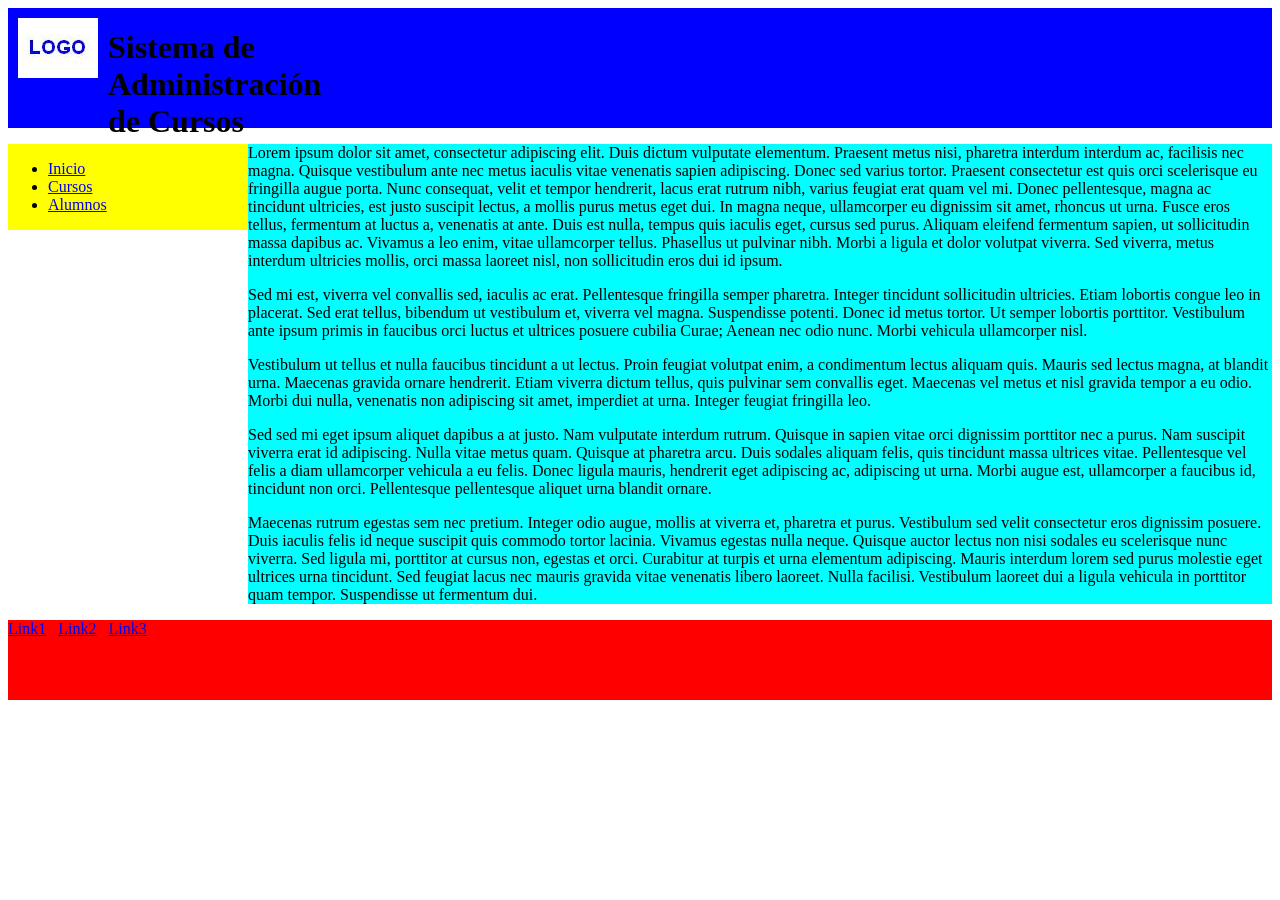
<file: web/index.html>
<!DOCTYPE html>
<!--
To change this license header, choose License Headers in Project Properties.
To change this template file, choose Tools | Templates
and open the template in the editor.
-->
<html>
  <head>
    <meta http-equiv="Content-Type" content="text/html; charset=UTF-8">
    <title>SAC</title>
    <link href="css/layout.css" rel="stylesheet" type="text/css" />
  </head>
  <body>
    <div id="page">
      <div id="header">
        <div id="logo-name">
          <div id="logo"><img src="img/logo.jpg" alt="Logo"/></div>
          <div id="sitename"><h1>Sistema de Administración de Cursos</h1></div>
        </div>
      </div>
      <div id="main">
        <div id="left-sidebar">
          <ul>
            <li><a href=".">Inicio</a></li>
            <li><a href="cursos.html">Cursos</a></li>
            <li><a href="alumnos.html">Alumnos</a></li>
          </ul>
        </div>
        <div id="content">
          <p>
            Lorem ipsum dolor sit amet, consectetur adipiscing elit. Duis dictum vulputate elementum. Praesent metus nisi, pharetra interdum interdum ac, facilisis nec magna. Quisque vestibulum ante nec metus iaculis vitae venenatis sapien adipiscing. Donec sed varius tortor. Praesent consectetur est quis orci scelerisque eu fringilla augue porta. Nunc consequat, velit et tempor hendrerit, lacus erat rutrum nibh, varius feugiat erat quam vel mi. Donec pellentesque, magna ac tincidunt ultricies, est justo suscipit lectus, a mollis purus metus eget dui. In magna neque, ullamcorper eu dignissim sit amet, rhoncus ut urna. Fusce eros tellus, fermentum at luctus a, venenatis at ante. Duis est nulla, tempus quis iaculis eget, cursus sed purus. Aliquam eleifend fermentum sapien, ut sollicitudin massa dapibus ac. Vivamus a leo enim, vitae ullamcorper tellus. Phasellus ut pulvinar nibh. Morbi a ligula et dolor volutpat viverra. Sed viverra, metus interdum ultricies mollis, orci massa laoreet nisl, non sollicitudin eros dui id ipsum.
          </p>
          <p>
            Sed mi est, viverra vel convallis sed, iaculis ac erat. Pellentesque fringilla semper pharetra. Integer tincidunt sollicitudin ultricies. Etiam lobortis congue leo in placerat. Sed erat tellus, bibendum ut vestibulum et, viverra vel magna. Suspendisse potenti. Donec id metus tortor. Ut semper lobortis porttitor. Vestibulum ante ipsum primis in faucibus orci luctus et ultrices posuere cubilia Curae; Aenean nec odio nunc. Morbi vehicula ullamcorper nisl.
          </p>
          <p>
            Vestibulum ut tellus et nulla faucibus tincidunt a ut lectus. Proin feugiat volutpat enim, a condimentum lectus aliquam quis. Mauris sed lectus magna, at blandit urna. Maecenas gravida ornare hendrerit. Etiam viverra dictum tellus, quis pulvinar sem convallis eget. Maecenas vel metus et nisl gravida tempor a eu odio. Morbi dui nulla, venenatis non adipiscing sit amet, imperdiet at urna. Integer feugiat fringilla leo.
          </p>
          <p>
            Sed sed mi eget ipsum aliquet dapibus a at justo. Nam vulputate interdum rutrum. Quisque in sapien vitae orci dignissim porttitor nec a purus. Nam suscipit viverra erat id adipiscing. Nulla vitae metus quam. Quisque at pharetra arcu. Duis sodales aliquam felis, quis tincidunt massa ultrices vitae. Pellentesque vel felis a diam ullamcorper vehicula a eu felis. Donec ligula mauris, hendrerit eget adipiscing ac, adipiscing ut urna. Morbi augue est, ullamcorper a faucibus id, tincidunt non orci. Pellentesque pellentesque aliquet urna blandit ornare.
          </p>
          <p>
            Maecenas rutrum egestas sem nec pretium. Integer odio augue, mollis at viverra et, pharetra et purus. Vestibulum sed velit consectetur eros dignissim posuere. Duis iaculis felis id neque suscipit quis commodo tortor lacinia. Vivamus egestas nulla neque. Quisque auctor lectus non nisi sodales eu scelerisque nunc viverra. Sed ligula mi, porttitor at cursus non, egestas et orci. Curabitur at turpis et urna elementum adipiscing. Mauris interdum lorem sed purus molestie eget ultrices urna tincidunt. Sed feugiat lacus nec mauris gravida vitae venenatis libero laoreet. Nulla facilisi. Vestibulum laoreet dui a ligula vehicula in porttitor quam tempor. Suspendisse ut fermentum dui.
          </p>
        </div>
      </div>
      <div id="footer">
        <a href="tmpservlet01">Link1</a> &nbsp; <a href="#">Link2</a> &nbsp; <a href="#">Link3</a>
      </div>
    </div>
  </body>
</html>
</file>
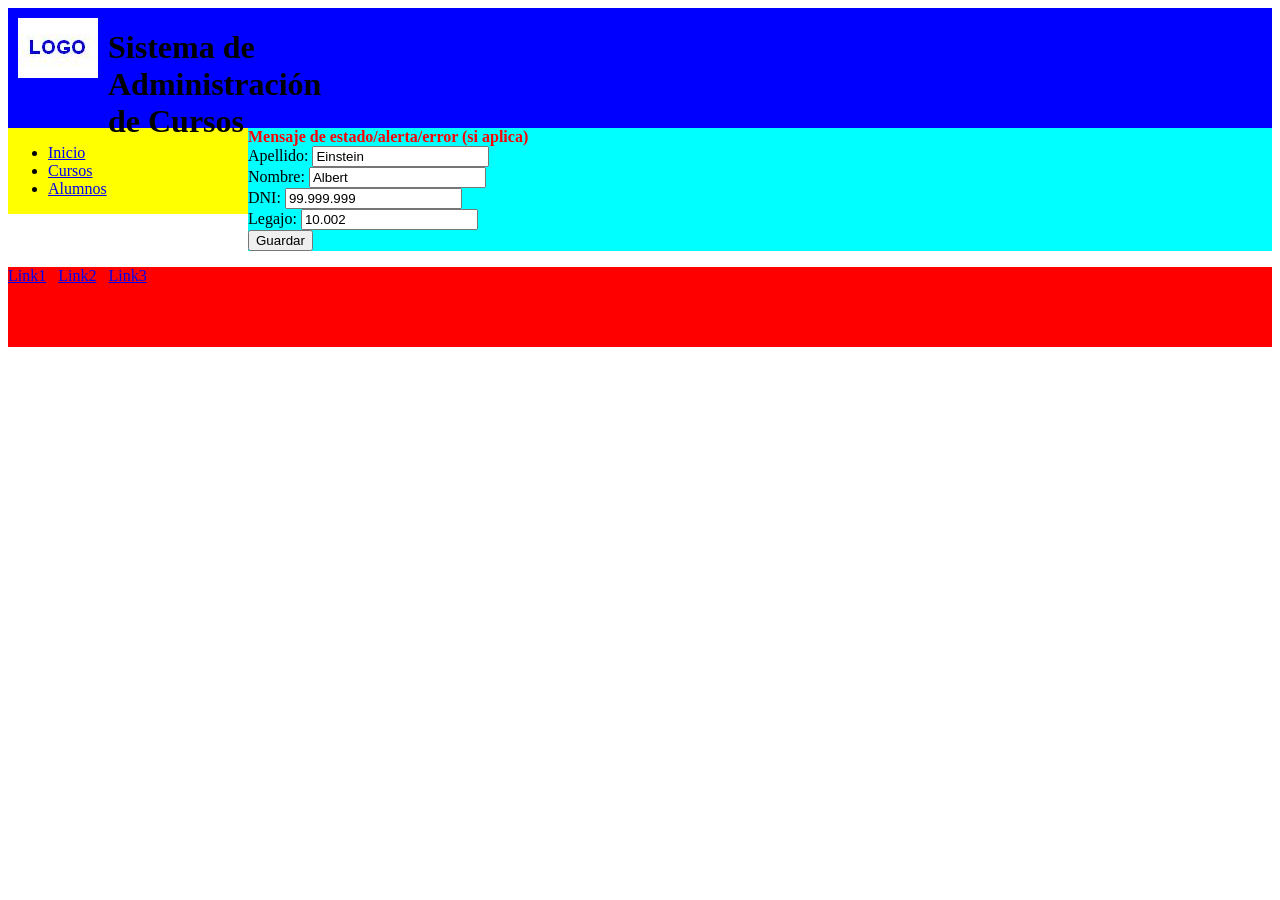
<file: web/alumno.form.html>
<!--
To change this template, choose Tools | Templates
and open the template in the editor.
-->
<!DOCTYPE HTML PUBLIC "-//W3C//DTD HTML 4.01 Transitional//EN">
<html>
  <head>
    <meta http-equiv="Content-Type" content="text/html; charset=UTF-8">
    <title>Datos del alumno</title>
    <link href="css/layout.css" rel="stylesheet" type="text/css" />
  </head>
  <body>
    <div id="page">
      <div id="header">
        <div id="logo-name">
          <div id="logo"><img src="img/logo.jpg" alt="Logo"/></div>
          <div id="sitename"><h1>Sistema de Administración de Cursos</h1></div>
        </div>
      </div>
      <div id="main">
        <div id="left-sidebar">
          <ul>
            <li><a href=".">Inicio</a></li>
            <li><a href="cursos.html">Cursos</a></li>
            <li><a href="alumnos.html">Alumnos</a></li>
          </ul>
        </div>
        <div id="content">
          <div class="form-msg">Mensaje de estado/alerta/error (si aplica)</div>
          <div class="alumno">
            <form id="alumno-form" method="post" action="alumno.html">
              <input type="hidden" name="id" value="2">
              <div class="form-fields">
                <div class="form-field">
                  <label>Apellido:</label>
                  <input name="apellido" value="Einstein">
                </div>
                <div class="form-field">
                  <label>Nombre:</label>
                  <input name="nombre" value="Albert">
                </div>
                <div class="form-field">
                  <label>DNI:</label>
                  <input name="dni" value="99.999.999">
                </div>
                <div class="form-field">
                  <label>Legajo:</label>
                  <input name="legajo" value="10.002">
                </div>
              </div>
              <div class="form-buttons">
                <div class="form-button">
                  <input type="submit" value="Guardar">
                </div>
              </div>
            </form>
          </div>
        </div>
      </div>
      <div id="footer">
        <a href="#">Link1</a> &nbsp; <a href="#">Link2</a> &nbsp; <a href="#">Link3</a>
      </div>
    </div>
  </body>
</html>
</file>
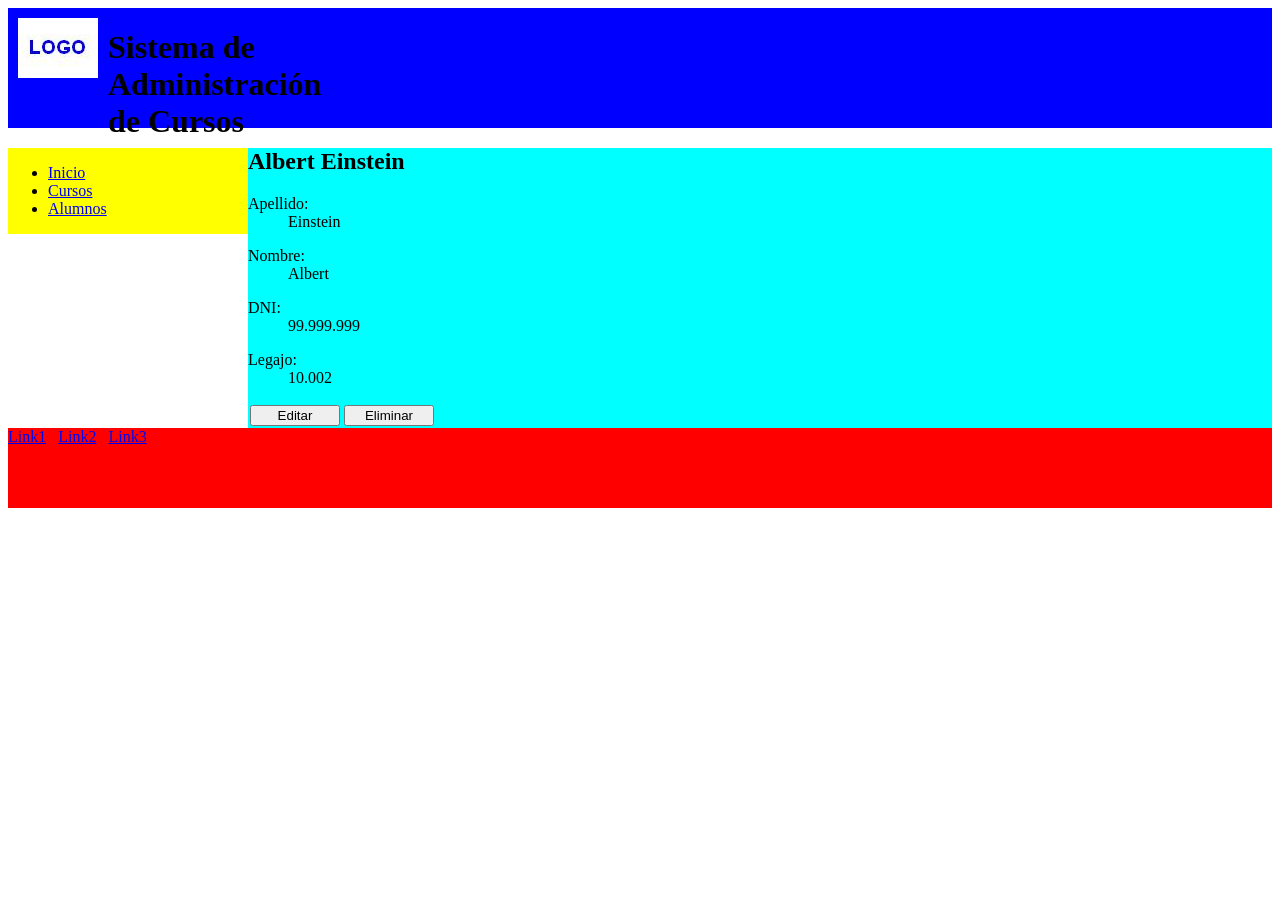
<file: web/alumno.html>
<!--
To change this template, choose Tools | Templates
and open the template in the editor.
-->
<!DOCTYPE HTML PUBLIC "-//W3C//DTD HTML 4.01 Transitional//EN">
<html>
  <head>
    <meta http-equiv="Content-Type" content="text/html; charset=UTF-8">
    <title>Albert Einstein</title>
    <link href="css/layout.css" rel="stylesheet" type="text/css" />
  </head>
  <body>
    <div id="page">
      <div id="header">
        <div id="logo-name">
          <div id="logo"><img src="img/logo.jpg" alt="Logo"/></div>
          <div id="sitename"><h1>Sistema de Administración de Cursos</h1></div>
        </div>
      </div>
      <div id="main">
        <div id="left-sidebar">
          <ul>
            <li><a href=".">Inicio</a></li>
            <li><a href="cursos.html">Cursos</a></li>
            <li><a href="alumnos.html">Alumnos</a></li>
          </ul>
        </div>
        <div id="content">
          <div class="alumno">
            <div class="alumno-title">
              <h2>Albert Einstein</h2>
            </div>
            <div class="alumno-main">
              <div class="alumno-fields">
                <div class="alumno-field">
                  <dl>
                    <dt class="field-label">Apellido:</dt>
                    <dd class="field-data">Einstein</dd>
                  </dl>
                </div>
                <div class="alumno-field">
                  <dl>
                    <dt class="field-label">Nombre:</dt>
                    <dd class="field-data">Albert</dd>
                  </dl>
                </div>
                <div class="alumno-field">
                  <dl>
                    <dt class="field-label">DNI:</dt>
                    <dd class="field-data">99.999.999</dd>
                  </dl>
                </div>
                <div class="alumno-field">
                  <dl>
                    <dt class="field-label">Legajo:</dt>
                    <dd class="field-data">10.002</dd>
                  </dl>
                </div>
              </div>
            </div>
            <div class="alumno-tasks clearfix">
              <div class="task">
                <button id="alumno-edit">Editar</button>
              </div>
              <div class="task">
                <button id="alumno-delete">Eliminar</button>
              </div>
            </div>
          </div>
        </div>
      </div>
      <div id="footer">
        <a href="#">Link1</a> &nbsp; <a href="#">Link2</a> &nbsp; <a href="#">Link3</a>
      </div>
    </div>
    <script type="text/javascript">
      function alumnoEdit() {
        window.location = "alumno.form.html?id=2";
      }
      function alumnoDelete() {
        if (confirm("Seguro de eliminar el alumno Albert Einstein?")) {
          window.location = "alumnos.html";
        }
      }
      document.getElementById("alumno-edit").onclick = alumnoEdit;
      document.getElementById("alumno-delete").onclick = alumnoDelete;
    </script>
  </body>
</html>
</file>
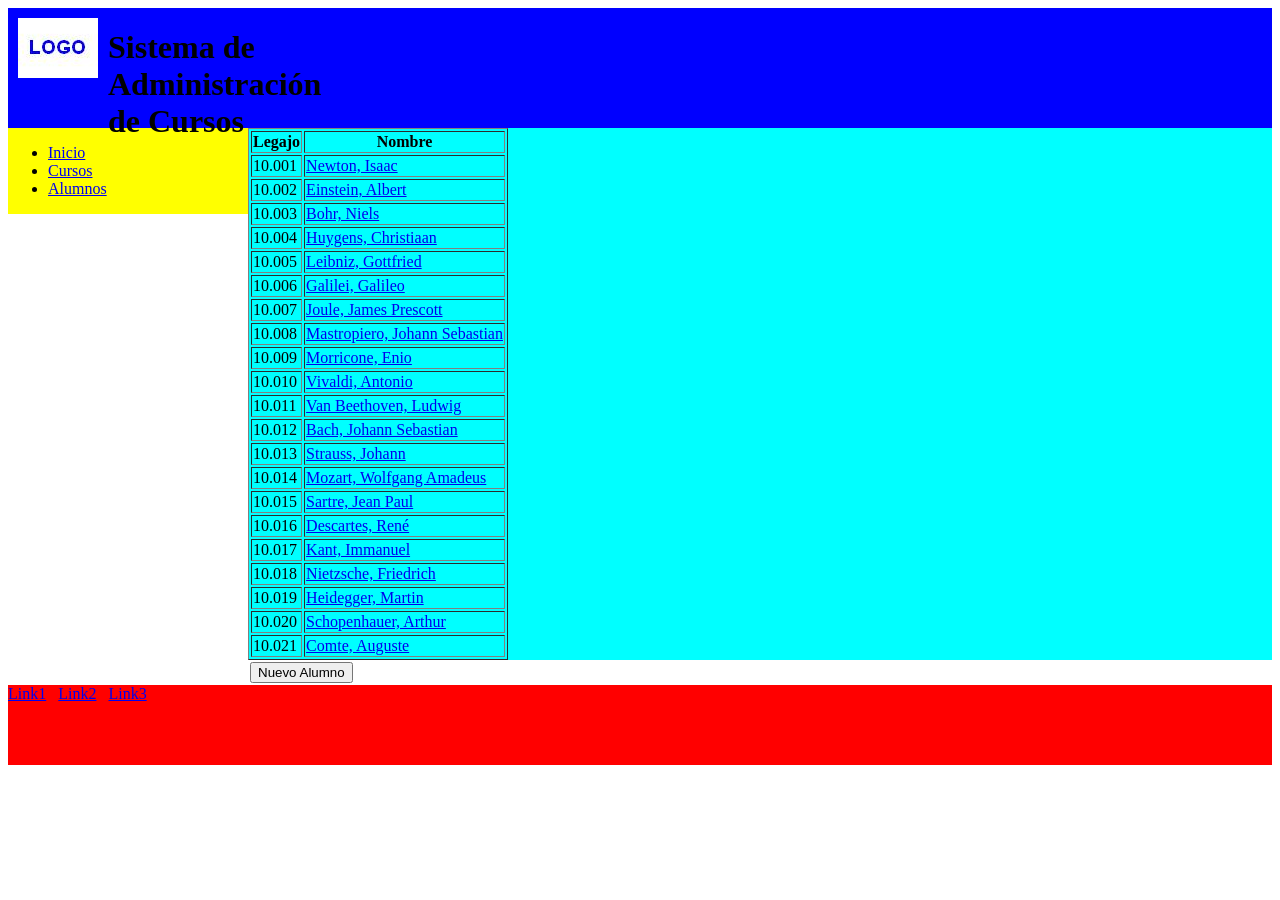
<file: web/alumnos.html>
<!--
To change this template, choose Tools | Templates
and open the template in the editor.
-->
<!DOCTYPE HTML PUBLIC "-//W3C//DTD HTML 4.01 Transitional//EN">
<html>
  <head>
    <meta http-equiv="Content-Type" content="text/html; charset=UTF-8">
    <title>Alumnos</title>
    <link href="css/layout.css" rel="stylesheet" type="text/css" />
  </head>
  <body>
    <div id="page">
      <div id="header">
        <div id="logo-name">
          <div id="logo"><img src="img/logo.jpg" alt="Logo"/></div>
          <div id="sitename"><h1>Sistema de Administración de Cursos</h1></div>
        </div>
      </div>
      <div id="main">
        <div id="left-sidebar">
          <ul>
            <li><a href=".">Inicio</a></li>
            <li><a href="cursos.html">Cursos</a></li>
            <li><a href="alumnos.html">Alumnos</a></li>
          </ul>
        </div>
        <div id="content">
          <table border="1">
            <thead>
              <tr>
                <th>Legajo</th>
                <th>Nombre</th>
              </tr>
            </thead>
            <tbody>
              <tr>
                <td>10.001</td>
                <td><a href="#">Newton, Isaac</a></td>
              </tr>

              <tr>
                <td>10.002</td>
                <td><a href="alumno.html?id=2">Einstein, Albert</a></td>
              </tr>

              <tr>
                <td>10.003</td>
                <td><a href="#">Bohr, Niels</a></td>
              </tr>

              <tr>
                <td>10.004</td>
                <td><a href="#">Huygens, Christiaan</a></td>
              </tr>

              <tr>
                <td>10.005</td>
                <td><a href="#">Leibniz, Gottfried</a></td>
              </tr>

              <tr>
                <td>10.006</td>
                <td><a href="#">Galilei, Galileo</a></td>
              </tr>

              <tr>
                <td>10.007</td>
                <td><a href="#">Joule, James Prescott</a></td>
              </tr>

              <tr>
                <td>10.008</td>
                <td><a href="#">Mastropiero, Johann Sebastian</a></td>
              </tr>

              <tr>
                <td>10.009</td>
                <td><a href="#">Morricone, Enio</a></td>
              </tr>

              <tr>
                <td>10.010</td>
                <td><a href="#">Vivaldi, Antonio</a></td>
              </tr>

              <tr>
                <td>10.011</td>
                <td><a href="#">Van Beethoven, Ludwig</a></td>
              </tr>

              <tr>
                <td>10.012</td>
                <td><a href="#">Bach, Johann Sebastian</a></td>
              </tr>

              <tr>
                <td>10.013</td>
                <td><a href="#">Strauss, Johann</a></td>
              </tr>

              <tr>
                <td>10.014</td>
                <td><a href="#">Mozart, Wolfgang Amadeus</a></td>
              </tr>

              <tr>
                <td>10.015</td>
                <td><a href="#">Sartre, Jean Paul</a></td>
              </tr>

              <tr>
                <td>10.016</td>
                <td><a href="#">Descartes, René</a></td>
              </tr>

              <tr>
                <td>10.017</td>
                <td><a href="#">Kant, Immanuel</a></td>
              </tr>

              <tr>
                <td>10.018</td>
                <td><a href="#">Nietzsche, Friedrich</a></td>
              </tr>

              <tr>
                <td>10.019</td>
                <td><a href="#">Heidegger, Martin</a></td>
              </tr>

              <tr>
                <td>10.020</td>
                <td><a href="#">Schopenhauer, Arthur</a></td>
              </tr>

              <tr>
                <td>10.021</td>
                <td><a href="#">Comte, Auguste</a></td>
              </tr>
            </tbody>
          </table>
          <div class="alumnos-tasks">
            <div class="task">
              <button id="alumno-add">Nuevo Alumno</button>
            </div>
          </div>
        </div>
      </div>
      <div id="footer">
        <a href="#">Link1</a> &nbsp; <a href="#">Link2</a> &nbsp; <a href="#">Link3</a>
      </div>
    </div>
    <script type="text/javascript">
      function alumnoAdd() {
        window.location = "alumno.form.html";
      }
      document.getElementById("alumno-add").onclick = alumnoAdd;
    </script>
  </body>
</html>
</file>
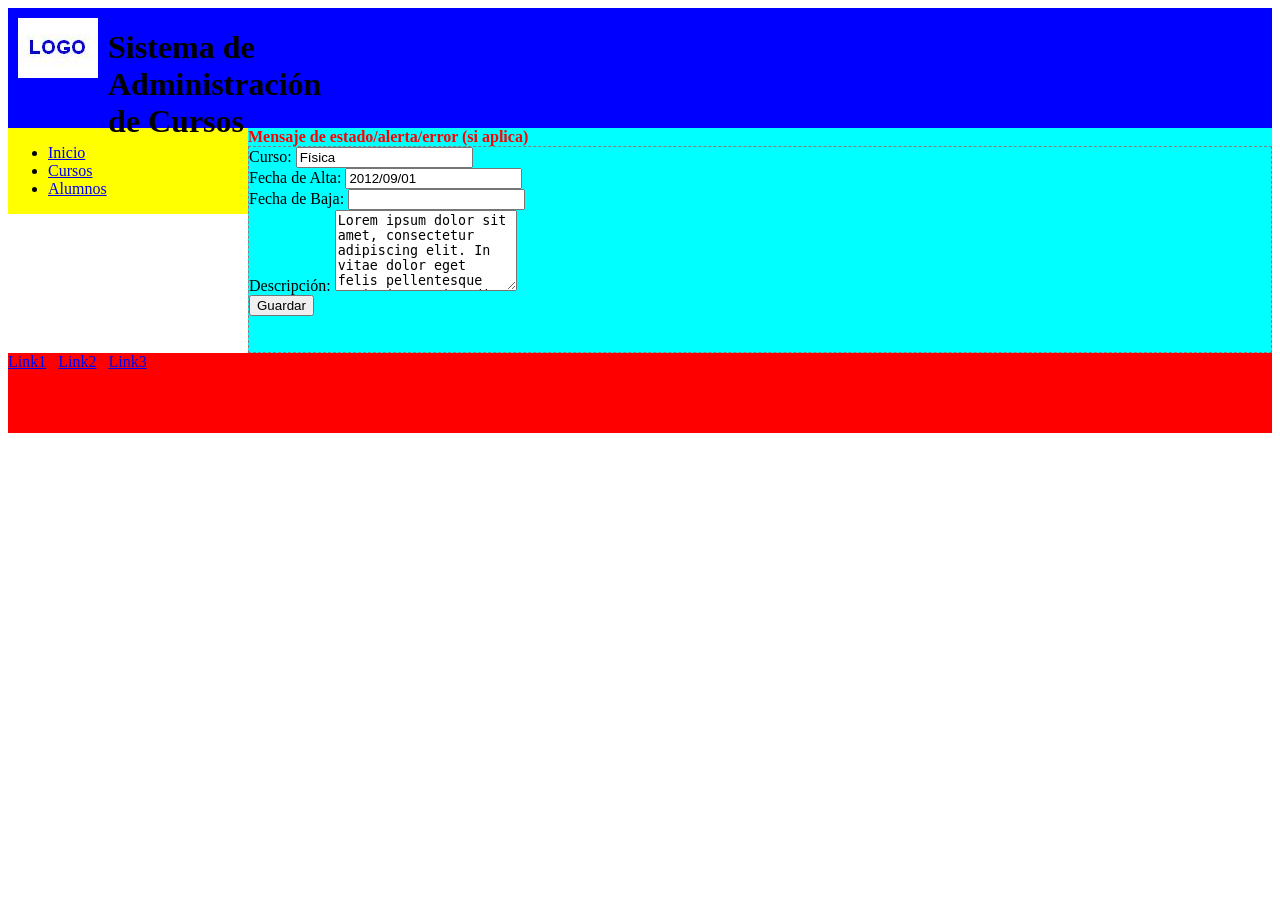
<file: web/curso.form.html>
<!--
To change this template, choose Tools | Templates
and open the template in the editor.
-->
<!DOCTYPE HTML PUBLIC "-//W3C//DTD HTML 4.01 Transitional//EN">
<html>
  <head>
    <meta http-equiv="Content-Type" content="text/html; charset=UTF-8">
    <title>Datos del curso</title>
    <link href="css/layout.css" rel="stylesheet" type="text/css" />
  </head>
  <body>
    <div id="page">
      <div id="header">
        <div id="logo-name">
          <div id="logo"><img src="img/logo.jpg" alt="Logo"/></div>
          <div id="sitename"><h1>Sistema de Administración de Cursos</h1></div>
        </div>
      </div>
      <div id="main">
        <div id="left-sidebar">
          <ul>
            <li><a href=".">Inicio</a></li>
            <li><a href="cursos.html">Cursos</a></li>
            <li><a href="alumnos.html">Alumnos</a></li>
          </ul>
        </div>
        <div id="content">
          <div class="form-msg">Mensaje de estado/alerta/error (si aplica)</div>
          <div class="curso">
            <form id="curso-form" method="post" action="curso.html?id=1">
              <input type="hidden" name="id" value="1">
              <input type="hidden" name="inscriptos" value="8">
              <div class="form-fields">
                <div class="form-field">
                  <label>Curso:</label>
                  <input type="text" name="nombre" value="Física">
                </div>
                <div class="form-field">
                  <label>Fecha de Alta:</label>
                  <input type="text" name="fechaalta" value="2012/09/01">
                </div>
                <div class="form-field">
                  <label>Fecha de Baja:</label>
                  <input type="text" name="fechabaja" value="">
                </div>
                <div class="form-field">
                  <label>Descripción:</label>
                  <textarea name="descripcion" rows="5" cols="20">Lorem ipsum dolor sit amet, consectetur adipiscing elit. In vitae dolor eget felis pellentesque sagittis non in odio. Maecenas risus nibh, feugiat quis varius eu, mollis sit amet massa. Vivamus.
                  </textarea>
                </div>
              </div>
              <div class="form-buttons">
                <div class="form-button">
                  <input type="submit" value="Guardar">
                </div>
              </div>
            </form>
          </div>
        </div>
      </div>
      <div id="footer">
        <a href="#">Link1</a> &nbsp; <a href="#">Link2</a> &nbsp; <a href="#">Link3</a>
      </div>
    </div>
  </body>
</html>
</file>
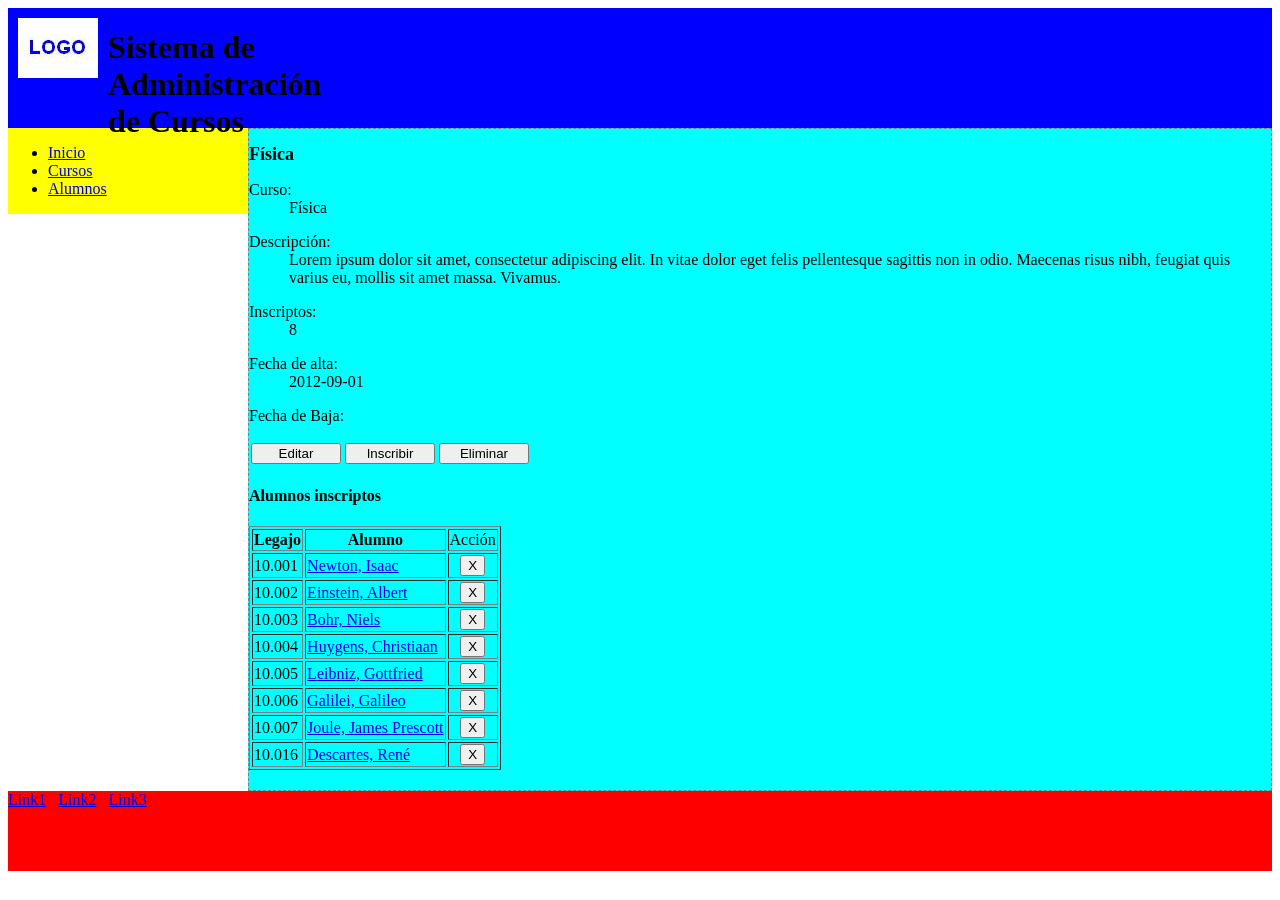
<file: web/curso.html>
<!--
To change this template, choose Tools | Templates
and open the template in the editor.
-->
<!DOCTYPE HTML PUBLIC "-//W3C//DTD HTML 4.01 Transitional//EN">
<html>
  <head>
    <meta http-equiv="Content-Type" content="text/html; charset=UTF-8">
    <title>Física</title>
    <link href="css/layout.css" rel="stylesheet" type="text/css" />
  </head>
  <body>
    <script type="text/javascript">
      function cursoDesinscribir(id, nombre) {
        if (confirm("Seguro de desinscribir a " + nombre + "?")) {
          window.location = "#";
        }
      }
    </script>
    <div id="page">
      <div id="header">
        <div id="logo-name">
          <div id="logo"><img src="img/logo.jpg" alt="Logo"/></div>
          <div id="sitename"><h1>Sistema de Administración de Cursos</h1></div>
        </div>
      </div>
      <div id="main">
        <div id="left-sidebar">
          <ul>
            <li><a href=".">Inicio</a></li>
            <li><a href="cursos.html">Cursos</a></li>
            <li><a href="alumnos.html">Alumnos</a></li>
          </ul>
        </div>
        <div id="content">
          <div class="curso">
            <div class="curso-title">
              <h2>Física</h2>
            </div>
            <div class="curso-main">
              <div class="curso-fields">
                <div class="curso-field">
                  <dl>
                    <dt class="field-label">Curso:</dt>
                    <dd class="field-data">Física</dd>
                  </dl>
                </div>
                <div class="curso-field">
                  <dl>
                    <dt class="field-label">Descripción:</dt>
                    <dd class="field-data">
                      Lorem ipsum dolor sit amet, consectetur adipiscing elit. In vitae dolor eget felis pellentesque sagittis non in odio. Maecenas risus nibh, feugiat quis varius eu, mollis sit amet massa. Vivamus.
                    </dd>
                  </dl>
                </div>
                <div class="curso-field">
                  <dl>
                    <dt class="field-label">Inscriptos:</dt>
                    <dd class="field-data">8</dd>
                  </dl>
                </div>
                <div class="curso-field">
                  <dl>
                    <dt class="field-label">Fecha de alta:</dt>
                    <dd class="field-data">2012-09-01</dd>
                  </dl>
                </div>
                <div class="curso-field">
                  <dl>
                    <dt class="field-label">Fecha de Baja:</dt>
                  </dl>
                </div>
              </div>
              <div class="curso-tasks clearfix">
                <div class="task">
                  <button id="curso-edit">Editar</button>
                </div>
                <div class="task">
                  <button id="curso-inscribir">Inscribir</button>
                </div>
                <div class="task">
                  <button id="curso-delete">Eliminar</button>
                </div>
              </div>
              <div class="inscriptos">
                <h4>Alumnos inscriptos</h4>
                <table border="1">
                  <thead>
                    <tr>
                      <th>Legajo</th>
                      <th>Alumno</th>
                      <td>Acción</td>
                    </tr>
                  </thead>
                  <tbody>
                    <tr>
                      <td>10.001</td>
                      <td><a href="#">Newton, Isaac</a></td>
                      <td align="center">
                        <button onclick='cursoDesinscribir(1, "Isaac Newton");'>
                          X
                        </button>
                      </td>
                    </tr>
                    <tr>
                      <td>10.002</td>
                      <td><a href="alumno.html?id=2">Einstein, Albert</a></td>
                      <td align="center">
                        <button onclick='cursoDesinscribir(2, "Albert Einstein");'>
                          X
                        </button>
                      </td>
                    </tr>
                    <tr>
                      <td>10.003</td>
                      <td><a href="#">Bohr, Niels</a></td>
                      <td align="center">
                        <button onclick='cursoDesinscribir(3, "Niels Bohr");'>
                          X
                        </button>
                      </td>
                    </tr>
                    <tr>
                      <td>10.004</td>
                      <td><a href="#">Huygens, Christiaan</a></td>
                      <td align="center">
                        <button onclick='cursoDesinscribir(4, "Christiaan Huygens");'>
                          X
                        </button>
                      </td>
                    </tr>
                    <tr>
                      <td>10.005</td>
                      <td><a href="#">Leibniz, Gottfried</a></td>
                      <td align="center">
                        <button onclick='cursoDesinscribir(5, "Gottfried Leibniz");'>
                          X
                        </button>
                      </td>
                    </tr>
                    <tr>
                      <td>10.006</td>
                      <td><a href="#">Galilei, Galileo</a></td>
                      <td align="center">
                        <button onclick='cursoDesinscribir(6, "Galileo Galilei");'>
                          X
                        </button>
                      </td>
                    </tr>
                    <tr>
                      <td>10.007</td>
                      <td><a href="#">Joule, James Prescott</a></td>
                      <td align="center">
                        <button onclick='cursoDesinscribir(7, "James Prescott Joule");'>
                          X
                        </button>
                      </td>
                    </tr>
                    <tr>
                      <td>10.016</td>
                      <td><a href="#">Descartes, René</a></td>
                      <td align="center">
                        <button onclick='cursoDesinscribir(16, "René Descartes");'>
                          X
                        </button>
                      </td>
                    </tr>
                  </tbody>
                </table>
              </div>
            </div>
          </div>
        </div>
      </div>
      <div id="footer">
        <a href="#">Link1</a> &nbsp; <a href="#">Link2</a> &nbsp; <a href="#">Link3</a>
      </div>
    </div>

    <script type="text/javascript">
      function cursoEdit() {
        window.location = "curso.form.html?id=1";
      }
      function cursoInscribir() {
        window.location = "inscripcion.form.html?id=1";
      }
      function cursoDelete() {
        if (confirm("Seguro de eliminar el curso Física?")) {
          window.location = "cursos.html";
        }
      }
      document.getElementById("curso-edit").onclick = cursoEdit;
      document.getElementById("curso-inscribir").onclick = cursoInscribir;
      document.getElementById("curso-delete").onclick = cursoDelete;
    </script>
  </body>
</html>
</file>
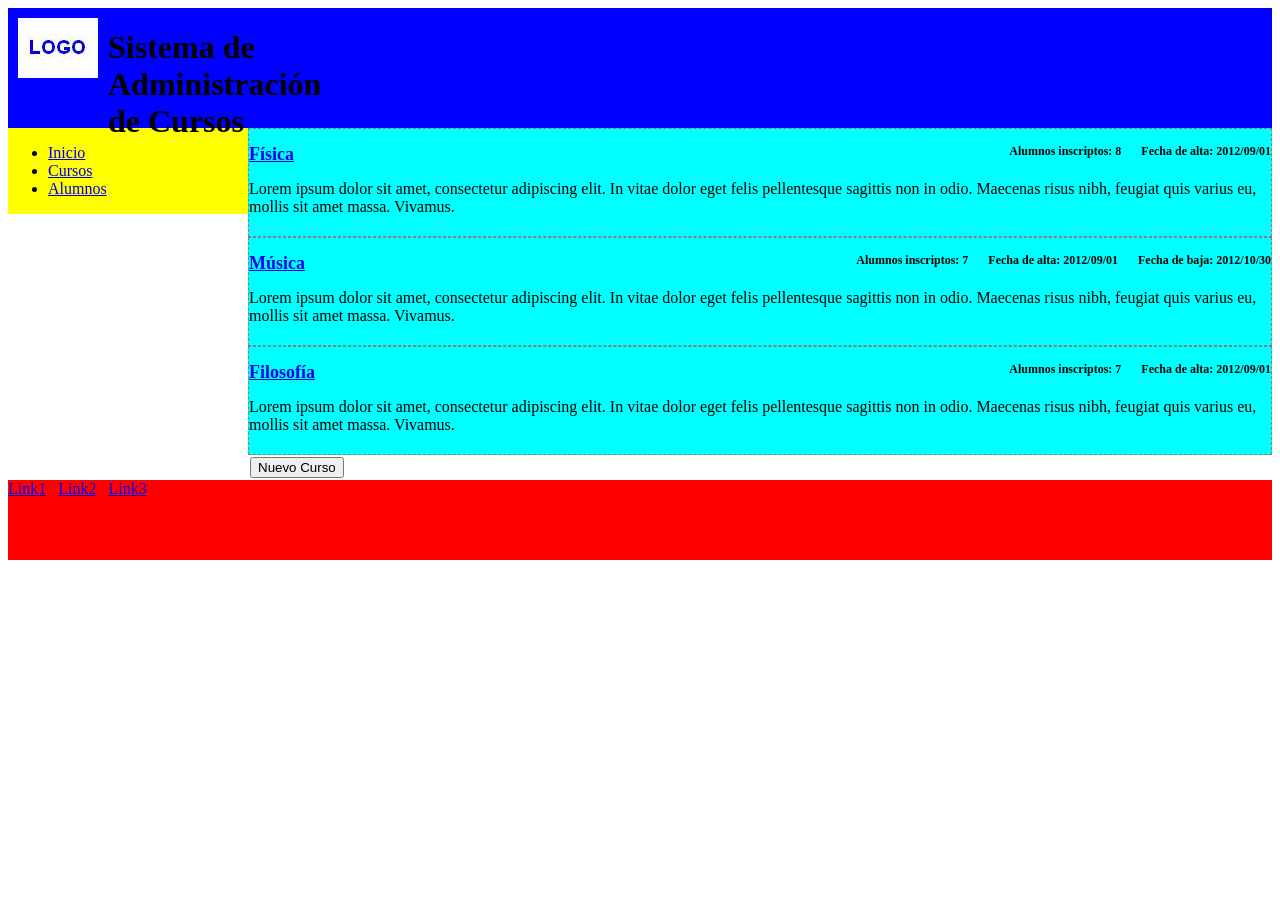
<file: web/cursos.html>
<!--
To change this template, choose Tools | Templates
and open the template in the editor.
-->
<!DOCTYPE HTML PUBLIC "-//W3C//DTD HTML 4.01 Transitional//EN">
<html>
  <head>
    <meta http-equiv="Content-Type" content="text/html; charset=UTF-8">
    <title>Cursos</title>
    <link href="css/layout.css" rel="stylesheet" type="text/css" />
  </head>
  <body>
    <div id="page">
      <div id="header">
        <div id="logo-name">
          <div id="logo"><img src="img/logo.jpg" alt="Logo"/></div>
          <div id="sitename"><h1>Sistema de Administración de Cursos</h1></div>
        </div>
      </div>
      <div id="main">
        <div id="left-sidebar">
          <ul>
            <li><a href=".">Inicio</a></li>
            <li><a href="cursos.html">Cursos</a></li>
            <li><a href="alumnos.html">Alumnos</a></li>
          </ul>
        </div>
        <div id="content">
          <div class="curso">
            <h2>
              <a href="curso.html?id=1">Física</a>
              <span class="details-wrapper">
                <span class="details">Alumnos inscriptos: 8</span>
                <span class="details">Fecha de alta: 2012/09/01</span>
              </span>
            </h2>
            <div class="descripcion">
              Lorem ipsum dolor sit amet, consectetur adipiscing elit. In vitae dolor eget felis pellentesque sagittis non in odio. Maecenas risus nibh, feugiat quis varius eu, mollis sit amet massa. Vivamus.
            </div>
          </div>
          <div class="curso">
            <h2>
              <a href="#">Música</a>
              <span class="details-wrapper">
                <span class="details">Alumnos inscriptos: 7</span>
                <span class="details">Fecha de alta: 2012/09/01</span>
                <span class="details">Fecha de baja: 2012/10/30</span>
              </span>
            </h2>
            <div class="descripcion">
              Lorem ipsum dolor sit amet, consectetur adipiscing elit. In vitae dolor eget felis pellentesque sagittis non in odio. Maecenas risus nibh, feugiat quis varius eu, mollis sit amet massa. Vivamus.
            </div>
          </div>
          <div class="curso">
            <h2>
              <a href="#">Filosofía</a>
              <span class="details-wrapper">
                <span class="details">Alumnos inscriptos: 7</span>
                <span class="details">Fecha de alta: 2012/09/01</span>
              </span>
            </h2>
            <div class="descripcion">
              Lorem ipsum dolor sit amet, consectetur adipiscing elit. In vitae dolor eget felis pellentesque sagittis non in odio. Maecenas risus nibh, feugiat quis varius eu, mollis sit amet massa. Vivamus.
            </div>
          </div>
          <div class="cursos-tasks">
            <div class="task">
              <button id="curso-add">Nuevo Curso</button>
            </div>
          </div>
        </div>
      </div>
      <div id="footer">
        <a href="#">Link1</a> &nbsp; <a href="#">Link2</a> &nbsp; <a href="#">Link3</a>
      </div>
    </div>
    <script type="text/javascript">
      function cursoAdd() {
        window.location = "curso.form.html";
      }
      document.getElementById("curso-add").onclick = cursoAdd;
    </script>
  </body>
</html>
</file>
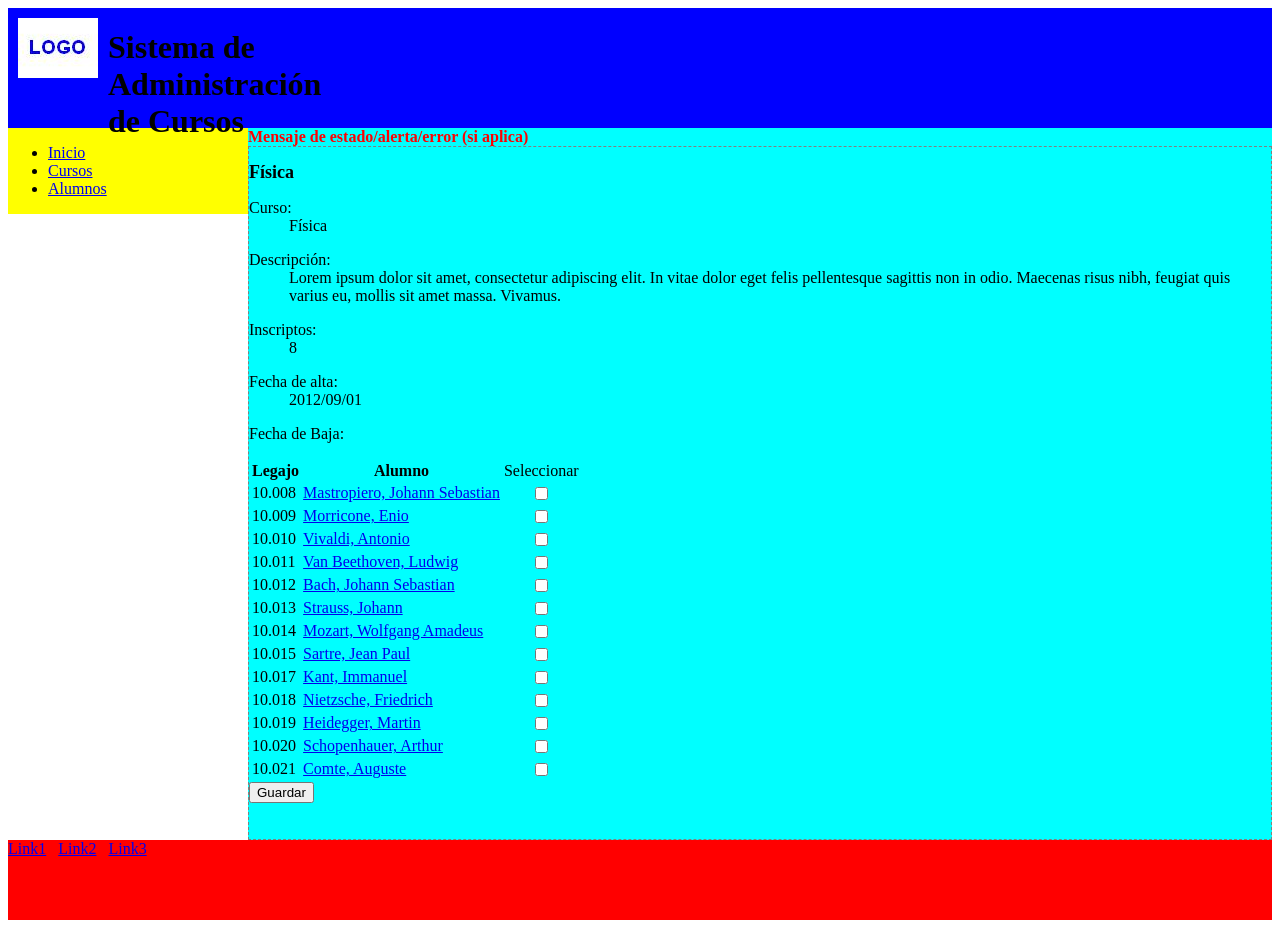
<file: web/inscripcion.form.html>
<!--
To change this template, choose Tools | Templates
and open the template in the editor.
-->
<!DOCTYPE HTML PUBLIC "-//W3C//DTD HTML 4.01 Transitional//EN">
<html>
  <head>
    <meta http-equiv="Content-Type" content="text/html; charset=UTF-8">
    <title>Inscripción</title>
    <link href="css/layout.css" rel="stylesheet" type="text/css" />
  </head>
  <body>
    <div id="page">
      <div id="header">
        <div id="logo-name">
          <div id="logo"><img src="img/logo.jpg" alt="Logo"/></div>
          <div id="sitename"><h1>Sistema de Administración de Cursos</h1></div>
        </div>
      </div>
      <div id="main">
        <div id="left-sidebar">
          <ul>
            <li><a href=".">Inicio</a></li>
            <li><a href="cursos.html">Cursos</a></li>
            <li><a href="alumnos.html">Alumnos</a></li>
          </ul>
        </div>
        <div id="content">
          <div class="form-msg">Mensaje de estado/alerta/error (si aplica)</div>
          <div class="curso">
            <div class="curso-title">
              <h2>Física</h2>
            </div>
            <div class="curso-main">
              <div class="curso-fields">
                <div class="curso-field">
                  <dl>
                    <dt class="field-label">Curso:</dt>
                    <dd class="field-data">Física</dd>
                  </dl>
                </div>
                <div class="curso-field">
                  <dl>
                    <dt class="field-label">Descripción:</dt>
                    <dd class="field-data">
                      Lorem ipsum dolor sit amet, consectetur adipiscing elit. In vitae dolor eget felis pellentesque sagittis non in odio. Maecenas risus nibh, feugiat quis varius eu, mollis sit amet massa. Vivamus.
                    </dd>
                  </dl>
                </div>
                <div class="curso-field">
                  <dl>
                    <dt class="field-label">Inscriptos:</dt>
                    <dd class="field-data">8</dd>
                  </dl>
                </div>
                <div class="curso-field">
                  <dl>
                    <dt class="field-label">Fecha de alta:</dt>
                    <dd class="field-data">2012/09/01</dd>
                  </dl>
                </div>
                <div class="curso-field">
                  <dl>
                    <dt class="field-label">Fecha de Baja:</dt>
                    <dd class="field-data"></dd>
                  </dl>
                </div>
              </div>
              <div class="candidatos">
                <form id="curso-form" method="post" action="curso.html?id=1">
                  <input type="hidden" name="id" value="1">
                  <table>
                    <thead>
                      <tr>
                        <th>Legajo</th>
                        <th>Alumno</th>
                        <td>Seleccionar</td>
                      </tr>
                    </thead>
                    <tbody>
                      <tr>
                        <td>10.008</td>
                        <td><a href="#">Mastropiero, Johann Sebastian</a></td>
                        <td align="center">
                          <input type="checkbox" name="alumno-8">
                        </td>
                      </tr>
                      <tr>
                        <td>10.009</td>
                        <td><a href="#">Morricone, Enio</a></td>
                        <td align="center">
                          <input type="checkbox" name="alumno-9">
                        </td>
                      </tr>
                      <tr>
                        <td>10.010</td>
                        <td><a href="#">Vivaldi, Antonio</a></td>
                        <td align="center">
                          <input type="checkbox" name="alumno-10">
                        </td>
                      </tr>
                      <tr>
                        <td>10.011</td>
                        <td><a href="#">Van Beethoven, Ludwig</a></td>
                        <td align="center">
                          <input type="checkbox" name="alumno-11">
                        </td>
                      </tr>
                      <tr>
                        <td>10.012</td>
                        <td><a href="#">Bach, Johann Sebastian</a></td>
                        <td align="center">
                          <input type="checkbox" name="alumno-12">
                        </td>
                      </tr>
                      <tr>
                        <td>10.013</td>
                        <td><a href="#">Strauss, Johann</a></td>
                        <td align="center">
                          <input type="checkbox" name="alumno-13">
                        </td>
                      </tr>
                      <tr>
                        <td>10.014</td>
                        <td><a href="#">Mozart, Wolfgang Amadeus</a></td>
                        <td align="center">
                          <input type="checkbox" name="alumno-14">
                        </td>
                      </tr>
                      <tr>
                        <td>10.015</td>
                        <td><a href="#">Sartre, Jean Paul</a></td>
                        <td align="center">
                          <input type="checkbox" name="alumno-15">
                        </td>
                      </tr>
                      <tr>
                        <td>10.017</td>
                        <td><a href="#">Kant, Immanuel</a></td>
                        <td align="center">
                          <input type="checkbox" name="alumno-17">
                        </td>
                      </tr>
                      <tr>
                        <td>10.018</td>
                        <td><a href="#">Nietzsche, Friedrich</a></td>
                        <td align="center">
                          <input type="checkbox" name="alumno-18">
                        </td>
                      </tr>
                      <tr>
                        <td>10.019</td>
                        <td><a href="#">Heidegger, Martin</a></td>
                        <td align="center">
                          <input type="checkbox" name="alumno-19">
                        </td>
                      </tr>
                      <tr>
                        <td>10.020</td>
                        <td><a href="#">Schopenhauer, Arthur</a></td>
                        <td align="center">
                          <input type="checkbox" name="alumno-20">
                        </td>
                      </tr>
                      <tr>
                        <td>10.021</td>
                        <td><a href="#">Comte, Auguste</a></td>
                        <td align="center">
                          <input type="checkbox" name="alumno-21">
                        </td>
                      </tr>
                    </tbody>
                  </table>
                  <div class="form-buttons">
                    <div class="form-button">
                      <input type="submit" value="Guardar">
                    </div>
                  </div>
                </form>
              </div>
            </div>
          </div>
        </div>
      </div>
      <div id="footer">
        <a href="#">Link1</a> &nbsp; <a href="#">Link2</a> &nbsp; <a href="#">Link3</a>
      </div>
    </div>
  </body>
</html>
</file>
<file: web/css/layout.css>
/* 
    Document   : layout
    Created on : Aug 8, 2012, 5:15:52 PM
    Author     : dlcusr
    Description:
        Purpose of the stylesheet follows.
*/

root { 
    display: block;
}

#header {
    background-color: blue;
    height: 120px;
}

#logo-name {
    display: table-caption;
    vertical-align: middle;
    width: 100%;
}

#logo {
    float: left;
    padding: 10px 10px 10px 10px;
}

#sitename {
    margin-left: 100px;
}

#main {

}

#left-sidebar {
    float: left;
    background-color: yellow;
    width: 240px;
}

#content {
    background-color: aqua;
    margin-left: 240px;
}

#footer {
    clear: both;
    background-color: red;
    height: 80px;
}

.curso {
    padding-bottom: 20px;
    border: 1px dashed gray;
}

.curso h2 {
    font-size: 18px;
}

.curso .details-wrapper {
    float: right;
}

.curso .details {
    float: left;
    font-size: 12px;
    padding-left: 20px;
}

.task {
    float: left;
    padding: 2px 2px 2px 2px;
}

.task button {
    min-width: 90px;
}

.tab {
    float: left;
    border: black solid 1px;
    background-color: silver;
}

.clearfix:after {
    clear: both;
    content:".";
    display: block;
    height: 0;
    visibility: hidden
}

/* STYLE */
.form-msg {
    color: red;
    font-weight: bold;
}
</file>
